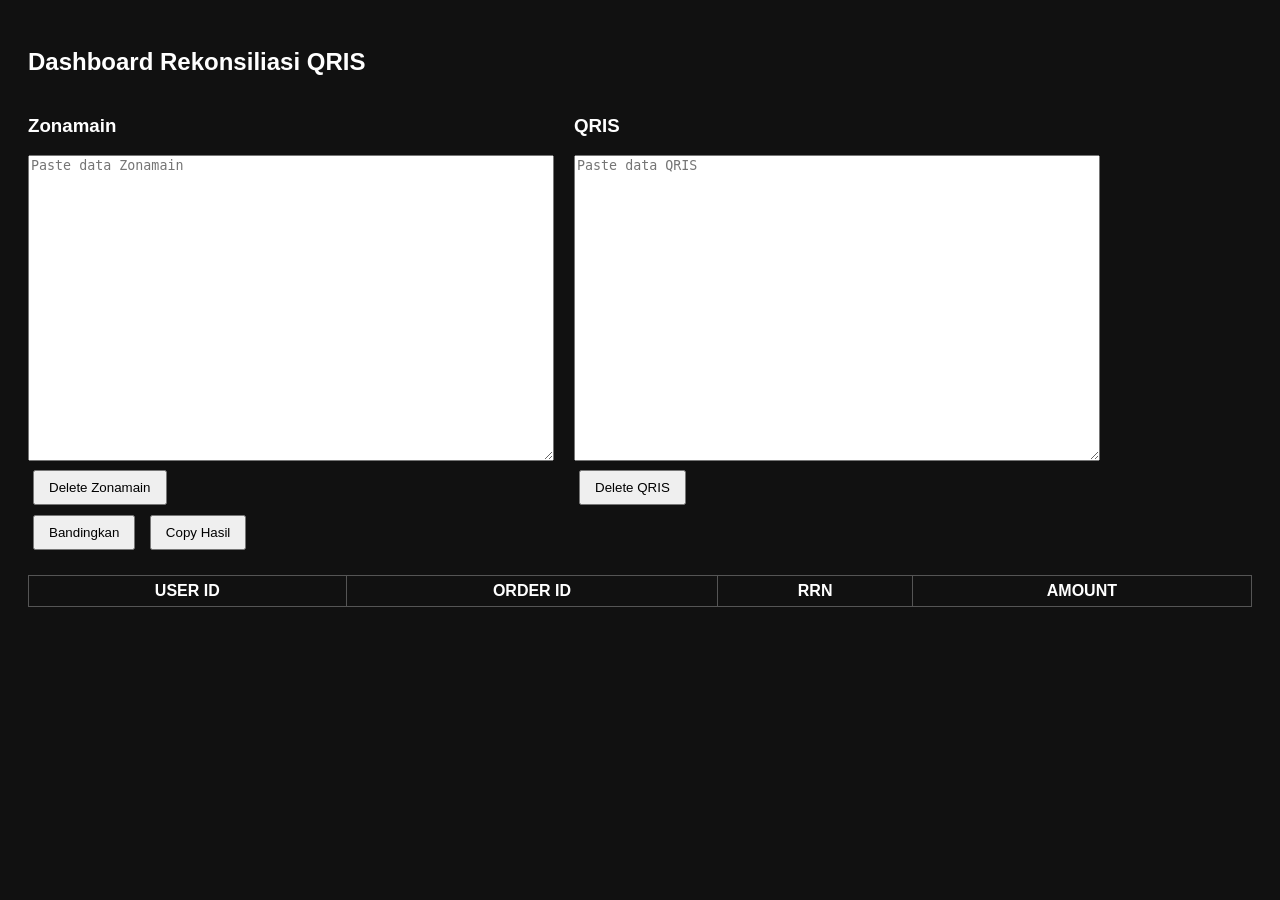
<file: qrisP2HIM.html>
<!DOCTYPE html>
<html lang="id">
<head>
<meta charset="UTF-8">
<title>Dashboard Rekonsiliasi QRIS</title>
<link rel="stylesheet" href="style1.css">
</head>
<body>
<h2>Dashboard Rekonsiliasi QRIS</h2>

<div class="wrap">
<div>
<h3>Zonamain</h3>
<textarea id="zm" placeholder="Paste data Zonamain"></textarea><br>
<button onclick="document.getElementById('zm').value=''">Delete Zonamain</button>
</div>

<div>
<h3>QRIS</h3>
<textarea id="qr" placeholder="Paste data QRIS"></textarea><br>
<button onclick="document.getElementById('qr').value=''">Delete QRIS</button>
</div>
</div>

<button onclick="compare()">Bandingkan</button>
<button onclick="copyTable()">Copy Hasil</button>

<table id="out">
<thead><tr><th>USER ID</th><th>ORDER ID</th><th>RRN</th><th>AMOUNT</th></tr></thead>
<tbody></tbody>
</table>

<script src="script.js"></script>
</body>
</html>
</file>
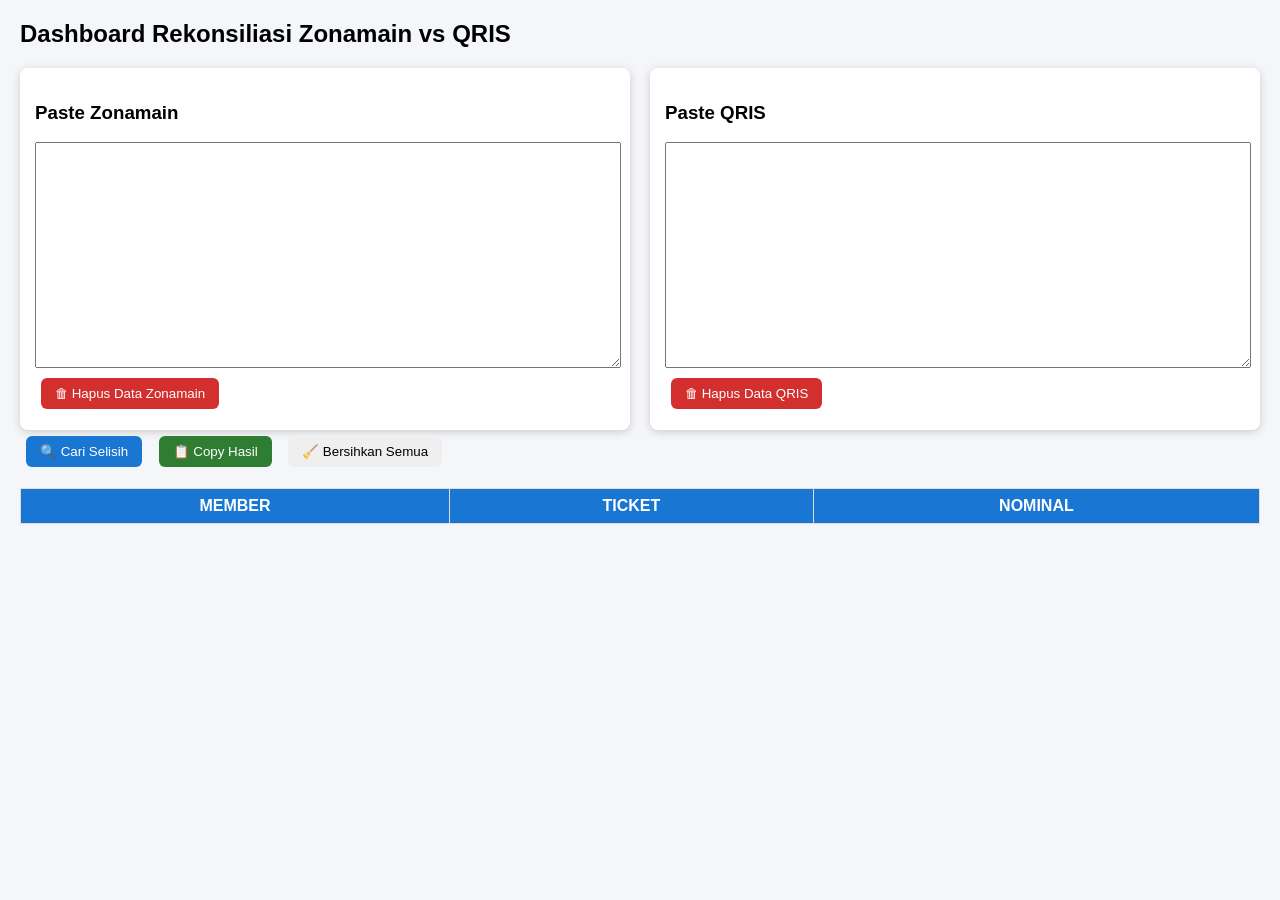
<file: qrisXPAY.html>
<!DOCTYPE html>
<html lang="id">
<head>
<meta charset="UTF-8">
<title>Dashboard Rekonsiliasi Zonamain vs QRIS</title>
<style>
body{font-family:Arial;background:#f4f6f9;margin:20px}
.container{display:flex;gap:20px}
.box{flex:1;background:#fff;padding:15px;border-radius:8px;box-shadow:0 2px 8px #ccc}
textarea{width:100%;height:220px}
button{padding:8px 14px;margin:6px;border:none;border-radius:6px;cursor:pointer}
.primary{background:#1976d2;color:#fff}
.danger{background:#d32f2f;color:#fff}
.success{background:#2e7d32;color:#fff}
table{width:100%;border-collapse:collapse;margin-top:15px;background:#fff}
th,td{border:1px solid #ddd;padding:8px}
th{background:#1976d2;color:#fff}
.info{margin-top:10px;font-weight:bold}
</style>
</head>
<body>

<h2>Dashboard Rekonsiliasi Zonamain vs QRIS</h2>

<div class="container">
<div class="box">
<h3>Paste Zonamain</h3>
<textarea id="zona"></textarea><br>
<button class="danger" onclick="hapusZona()">🗑 Hapus Data Zonamain</button>
</div>

<div class="box">
<h3>Paste QRIS</h3>
<textarea id="qris"></textarea><br>
<button class="danger" onclick="hapusQris()">🗑 Hapus Data QRIS</button>
</div>
</div>

<button class="primary" onclick="proses()">🔍 Cari Selisih</button>
<button class="success" onclick="copyHasil()">📋 Copy Hasil</button>
<button onclick="bersihkanSemua()">🧹 Bersihkan Semua</button>

<div class="info" id="info"></div>

<table>
<thead>
<tr>
<th>MEMBER</th>
<th>TICKET</th>
<th>NOMINAL</th>
</tr>
</thead>
<tbody id="hasil"></tbody>
</table>

<script>
function parseTSV(txt){
 txt=txt.trim();
 if(!txt) return [];
 let rows=txt.split(/\r?\n/).map(r=>r.split("\t"));
 if(rows.length<2) return [];
 let head=rows.shift().map(x=>x.trim().toUpperCase());
 return rows.map(r=>{
   let o={};
   head.forEach((h,i)=>o[h]=r[i]||"");
   return o;
 });
}

function proses(){
 const z=parseTSV(document.getElementById("zona").value);
 const q=parseTSV(document.getElementById("qris").value);

 let map={};
 z.forEach(r=>{
   let id=(r["ORDER ID"]||"").trim();
   if(id) map[id]=true;
 });

 let hasil=[];
 q.forEach(r=>{
   let t=(r["TICKET"]||"").trim();
   if(t && !map[t]){
      hasil.push({
        member:r["MEMBER"]||"",
        ticket:t,
        nominal:r["RECORD VALUE"]||r["NOMINAL"]||""
      });
   }
 });

 const tb=document.getElementById("hasil");
 tb.innerHTML="";
 hasil.forEach(x=>{
   tb.innerHTML+=`<tr><td>${x.member}</td><td>${x.ticket}</td><td>${x.nominal}</td></tr>`;
 });

 document.getElementById("info").innerHTML=
 "Data Zonamain : "+z.length+
 " | Data QRIS : "+q.length+
 " | Selisih : "+hasil.length;
}

function copyHasil(){
 let rows=[["MEMBER","TICKET","NOMINAL"]];
 document.querySelectorAll("#hasil tr").forEach(tr=>{
   let d=[...tr.children].map(td=>td.innerText);
   rows.push(d);
 });
 let txt=rows.map(r=>r.join("\t")).join("\n");
 navigator.clipboard.writeText(txt).then(()=>alert("Hasil berhasil dicopy."));
}

function hapusZona(){document.getElementById("zona").value="";}
function hapusQris(){document.getElementById("qris").value="";}
function bersihkanSemua(){
 hapusZona();
 hapusQris();
 document.getElementById("hasil").innerHTML="";
 document.getElementById("info").innerHTML="";
}
</script>

</body>
</html>
</file>
<file: style1.css>
body{font-family:Arial;background:#111;color:#fff;padding:20px}
.wrap{display:flex;gap:20px}
textarea{width:520px;height:300px}
table{width:100%;border-collapse:collapse;margin-top:20px}
td,th{border:1px solid #555;padding:6px}
button{margin:5px;padding:8px 14px}
</file>
